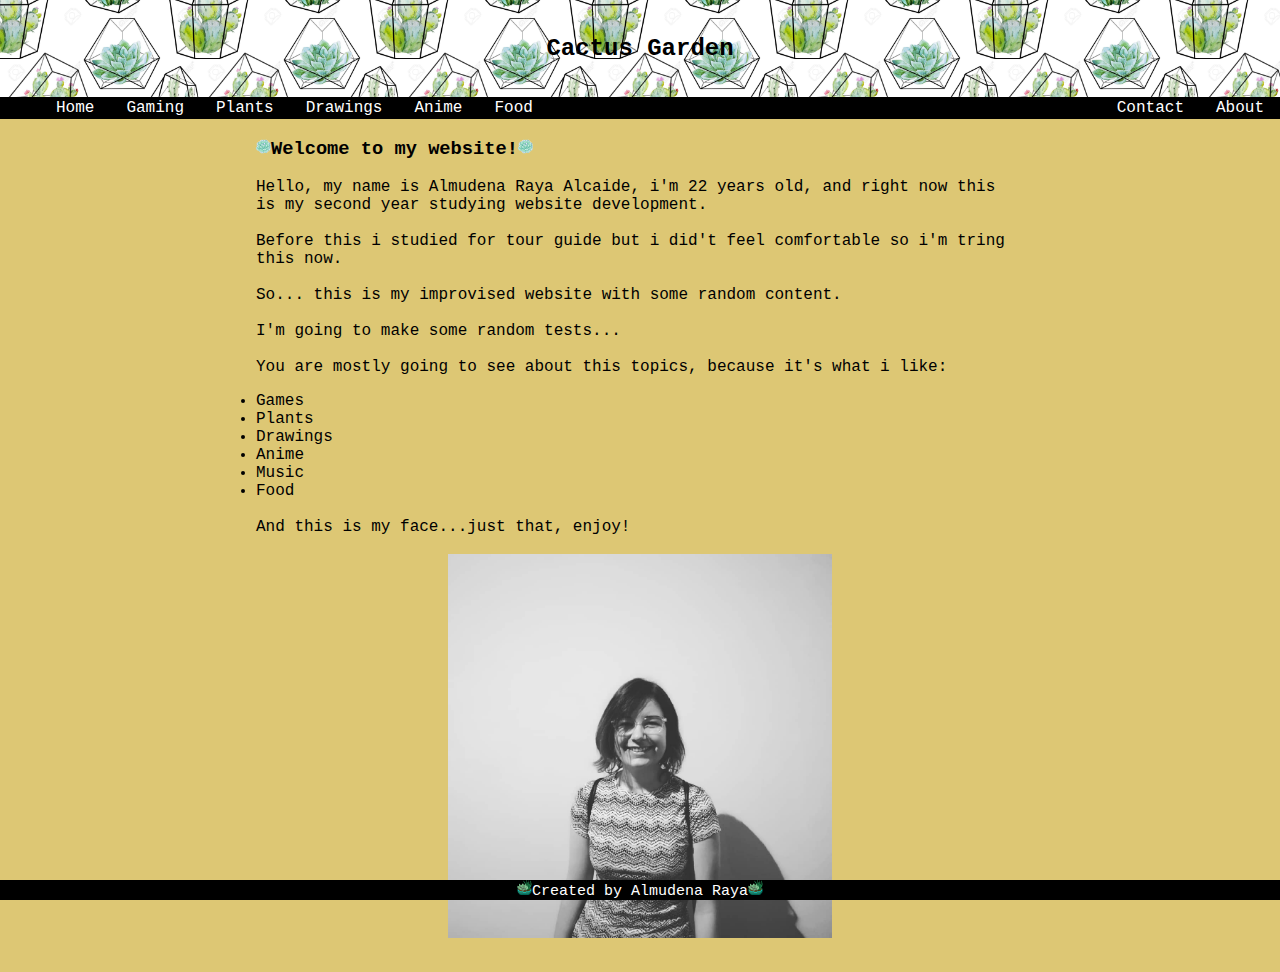
<file: index.html>
<!DOCTYPE html>
<html lang="es">
<head>
	<meta charset="Utf-8"/>
	<link rel="stylesheet" type="text/css" href="style.css">
	<link rel="icon" href="https://orig00.deviantart.net/2b0f/f/2017/084/6/9/pixel_succulent_icon_by_iguanodoo-db3hgae.png" />
	<title>Cactus Garden</title>
</head>
<body>
<header>
	<h2>Cactus Garden</h2>
</header>

<ul>
    <li><a href="Pt1M09AlmudenaRayahome.html">Home</a></li>
    <li><a href="gaming.html">Gaming</a></li>
    <li><a href="plants.html">Plants</a></li>
    <li><a href="drawings.html">Drawings</a></li>
    <li><a href="anime.html">Anime</a></li>
    <li><a href="food.html">Food</a></li>
    <li style="float:right"><a href="about.html">About</a></li> 
    <li style="float:right"><a href="contact.html">Contact</a></li> 
</ul>

    <div>
    <h3><img class="icon" src="succulent_icon.png">Welcome to my website!<img class="icon" src="succulent_icon.png"></h3> 
    <p>Hello, my name is Almudena Raya Alcaide, i'm 22 years old, and right now this is my second year studying website development. <br><br>
    Before this i studied for tour guide but i did't feel comfortable so i'm tring this now.<br><br>
    So... this is my improvised website with some random content.<br><br>
    I'm going to make some random tests...<br><br>
    You are mostly going to see about this topics, because it's what i like:<br>
    
    <li>Games</li><br>
    <li>Plants</li><br>
    <li>Drawings</li><br>
    <li>Anime</li><br>
    <li>Music</li><br>
    <li>Food</li><br><br>
    And this is my face...just that, enjoy!<br><br>
    <img  class="cara" src="face.jpg"><br>



    </p>
</div>
<footer>
	<img class="icon" src="pot.png">Created by Almudena Raya<img class="icon" src="pot.png" > 
    </footer>
</body>
</html>
</file>
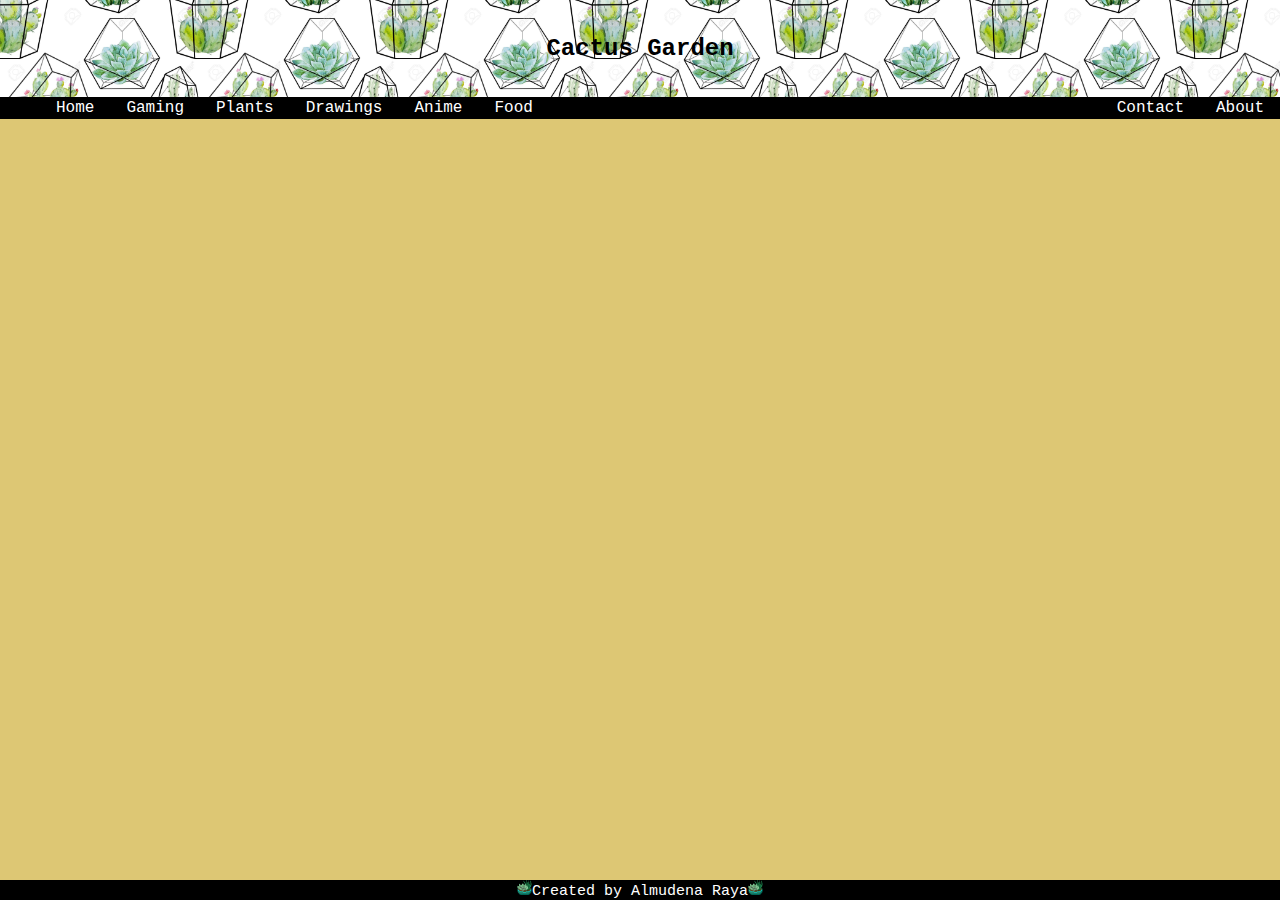
<file: about.html>
<!DOCTYPE html>
<html lang="es">
<head>
	<meta charset="Utf-8"/>
	<link rel="stylesheet" type="text/css" href="style.css">
	<link rel="icon" href="https://orig00.deviantart.net/2b0f/f/2017/084/6/9/pixel_succulent_icon_by_iguanodoo-db3hgae.png" />
	<title>Cactus Garden</title>
</head>
<body>
<header>
	<h2>Cactus Garden</h2>
</header>
<nav>
<ul>
   <li><a href="Pt1M09AlmudenaRayahome.html">Home</a></li>
    <li><a href="gaming.html">Gaming</a></li>
    <li><a href="plants.html">Plants</a></li>
    <li><a href="drawings.html">Drawings</a></li>
    <li><a href="anime.html">Anime</a></li>
    <li><a href="food.html">Food</a></li>
    <li style="float:right"><a href="about.html">About</a></li> 
    <li style="float:right"><a href="contact.html">Contact</a></li>         
</ul>
</nav>


  
<footer>
	<img class="icon" src="pot.png">Created by Almudena Raya<img class="icon" src="pot.png" > 
    </footer>
</body>
</html>
</file>
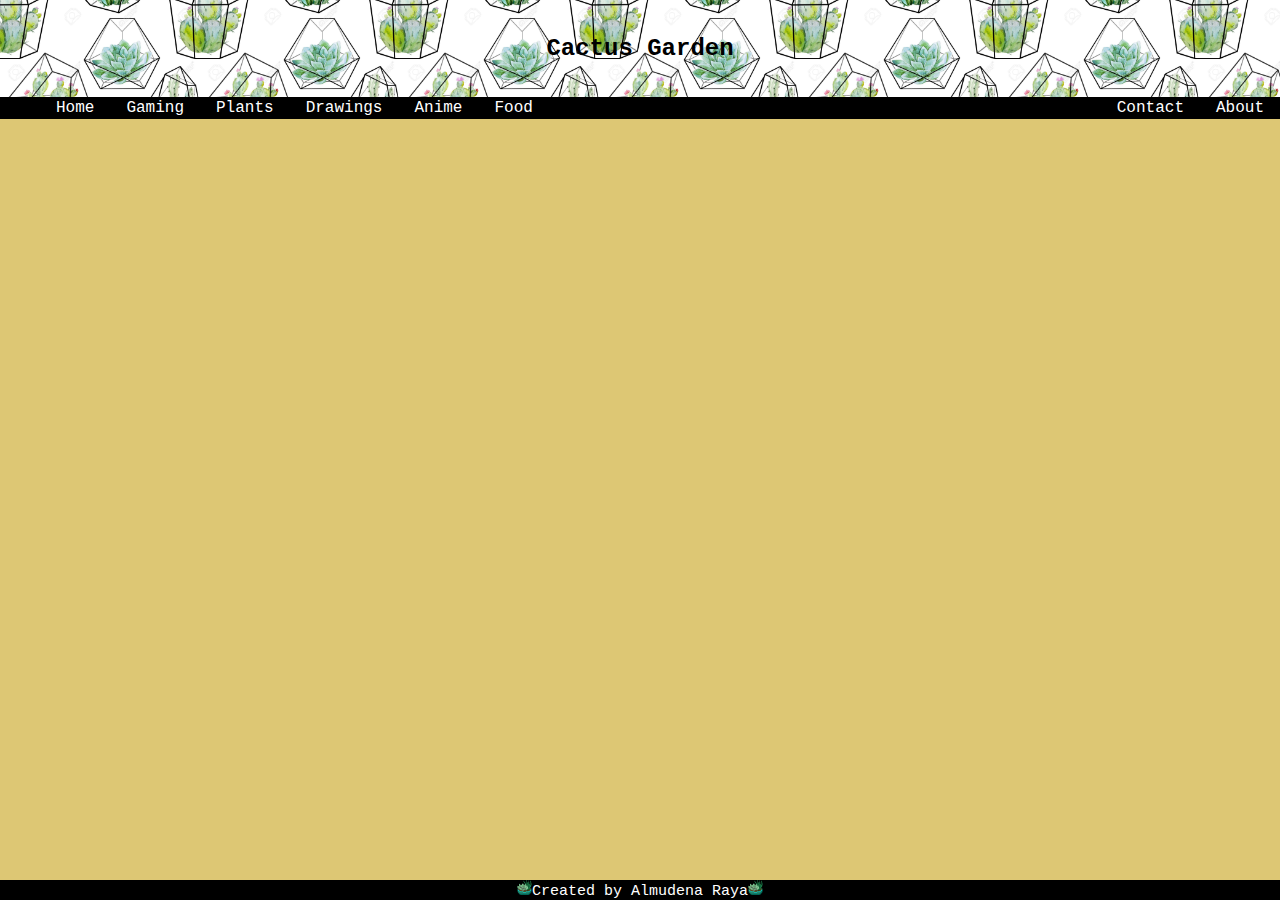
<file: anime.html>
<!DOCTYPE html>
<html lang="es">
<head>
	<meta charset="Utf-8"/>
	<link rel="stylesheet" type="text/css" href="style.css">
	<link rel="icon" href="https://orig00.deviantart.net/2b0f/f/2017/084/6/9/pixel_succulent_icon_by_iguanodoo-db3hgae.png" />
	<title>Cactus Garden</title>
</head>
<body>
<header>
	<h2>Cactus Garden</h2>
</header>
<nav>
<ul>
    <li><a href="Pt1M09AlmudenaRayahome.html">Home</a></li>
    <li><a href="gaming.html">Gaming</a></li>
    <li><a href="plants.html">Plants</a></li>
    <li><a href="drawings.html">Drawings</a></li>
 	<li><a href="anime.html">Anime</a></li>
    <li><a href="food.html">Food</a></li>
    <li style="float:right"><a href="about.html">About</a></li> 
    <li style="float:right"><a href="contact.html">Contact</a></li>        
</ul>
</nav>


  
<footer>
	<img class="icon" src="pot.png">Created by Almudena Raya<img class="icon" src="pot.png" > 
    </footer>
</body>
</html>
</file>
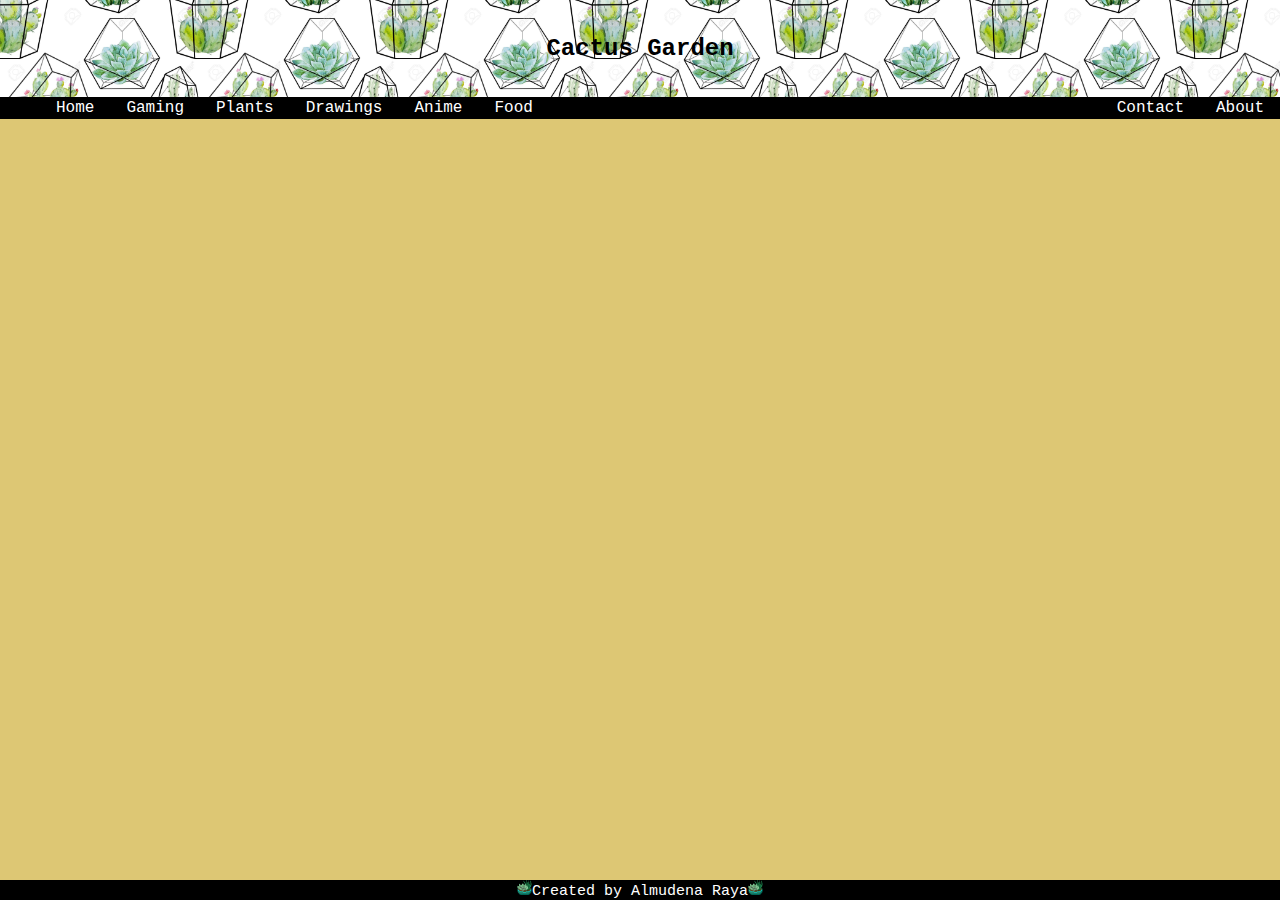
<file: drawings.html>
<!DOCTYPE html>
<html lang="es">
<head>
	<meta charset="Utf-8"/>
	<link rel="stylesheet" type="text/css" href="style.css">
	<link rel="icon" href="https://orig00.deviantart.net/2b0f/f/2017/084/6/9/pixel_succulent_icon_by_iguanodoo-db3hgae.png" />
	<title>Cactus Garden</title>
</head>
<body>
<header>
	<h2>Cactus Garden</h2>
</header>
<nav>
<ul>
  <li><a href="Pt1M09AlmudenaRayahome.html">Home</a></li>
    <li><a href="gaming.html">Gaming</a></li>
    <li><a href="plants.html">Plants</a></li>
    <li><a href="drawings.html">Drawings</a></li>
	<li><a href="anime.html">Anime</a></li>
    <li><a href="food.html">Food</a></li>
    <li style="float:right"><a href="about.html">About</a></li> 
    <li style="float:right"><a href="contact.html">Contact</a></li>         
</ul>
</nav>


  
<footer>
	<img class="icon" src="pot.png">Created by Almudena Raya<img class="icon" src="pot.png" > 
    </footer>
</body>
</html>
</file>
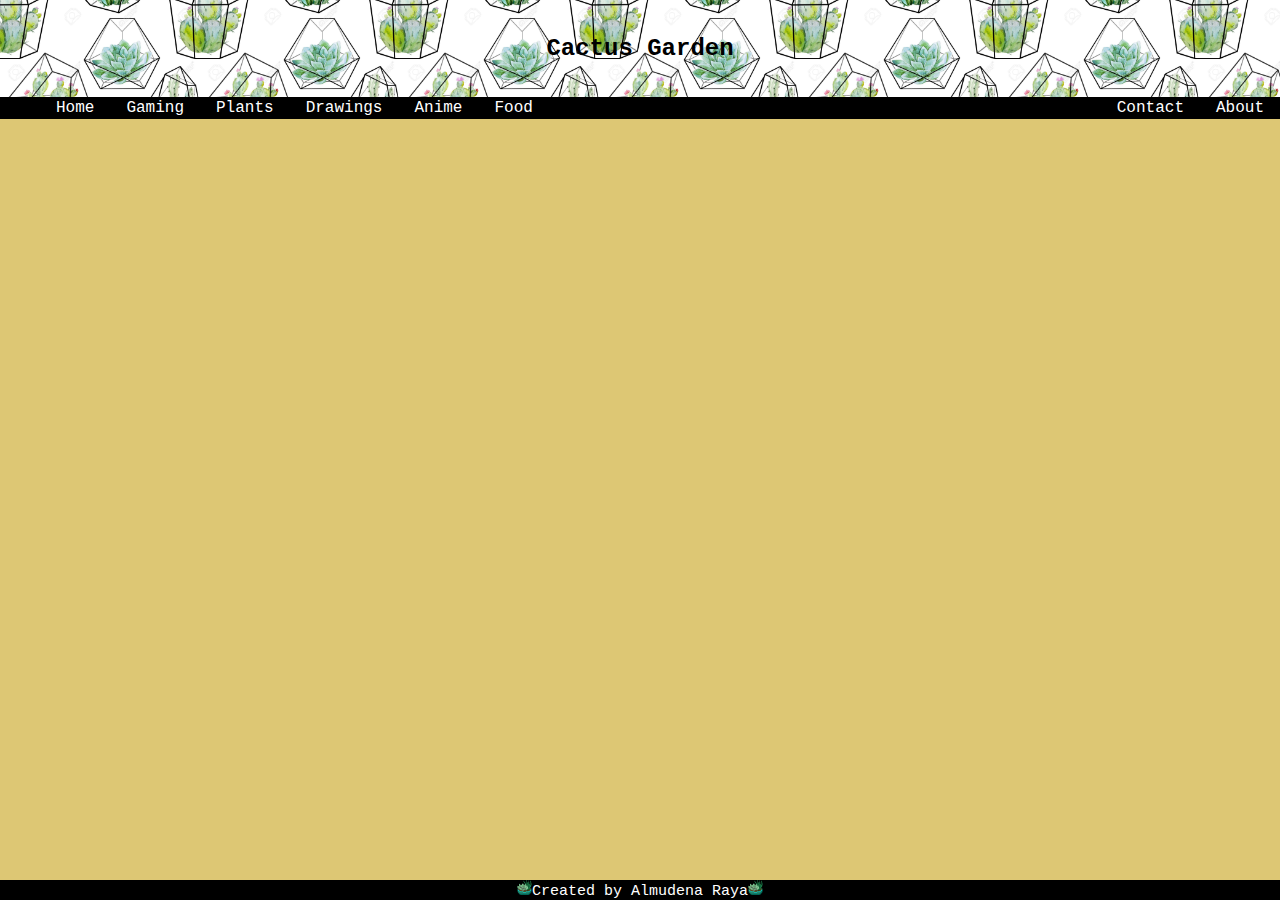
<file: plants.html>
<!DOCTYPE html>
<html lang="es">
<head>
	<meta charset="Utf-8"/>
	<link rel="stylesheet" type="text/css" href="style.css">
	<link rel="icon" href="https://orig00.deviantart.net/2b0f/f/2017/084/6/9/pixel_succulent_icon_by_iguanodoo-db3hgae.png" />
	<title>Cactus Garden</title>
</head>
<body>
<header>
	<h2>Cactus Garden</h2>
</header>
<nav>
<ul>
  <li><a href="Pt1M09AlmudenaRayahome.html">Home</a></li>
    <li><a href="gaming.html">Gaming</a></li>
    <li><a href="plants.html">Plants</a></li>
    <li><a href="drawings.html">Drawings</a></li>
    <li><a href="anime.html">Anime</a></li>
    <li><a href="food.html">Food</a></li>
    <li style="float:right"><a href="about.html">About</a></li> 
    <li style="float:right"><a href="contact.html">Contact</a></li>  
</ul>
</nav>


  
<footer>
	<img class="icon" src="pot.png">Created by Almudena Raya<img class="icon" src="pot.png" > 
    </footer>
</body>
</html>
</file>
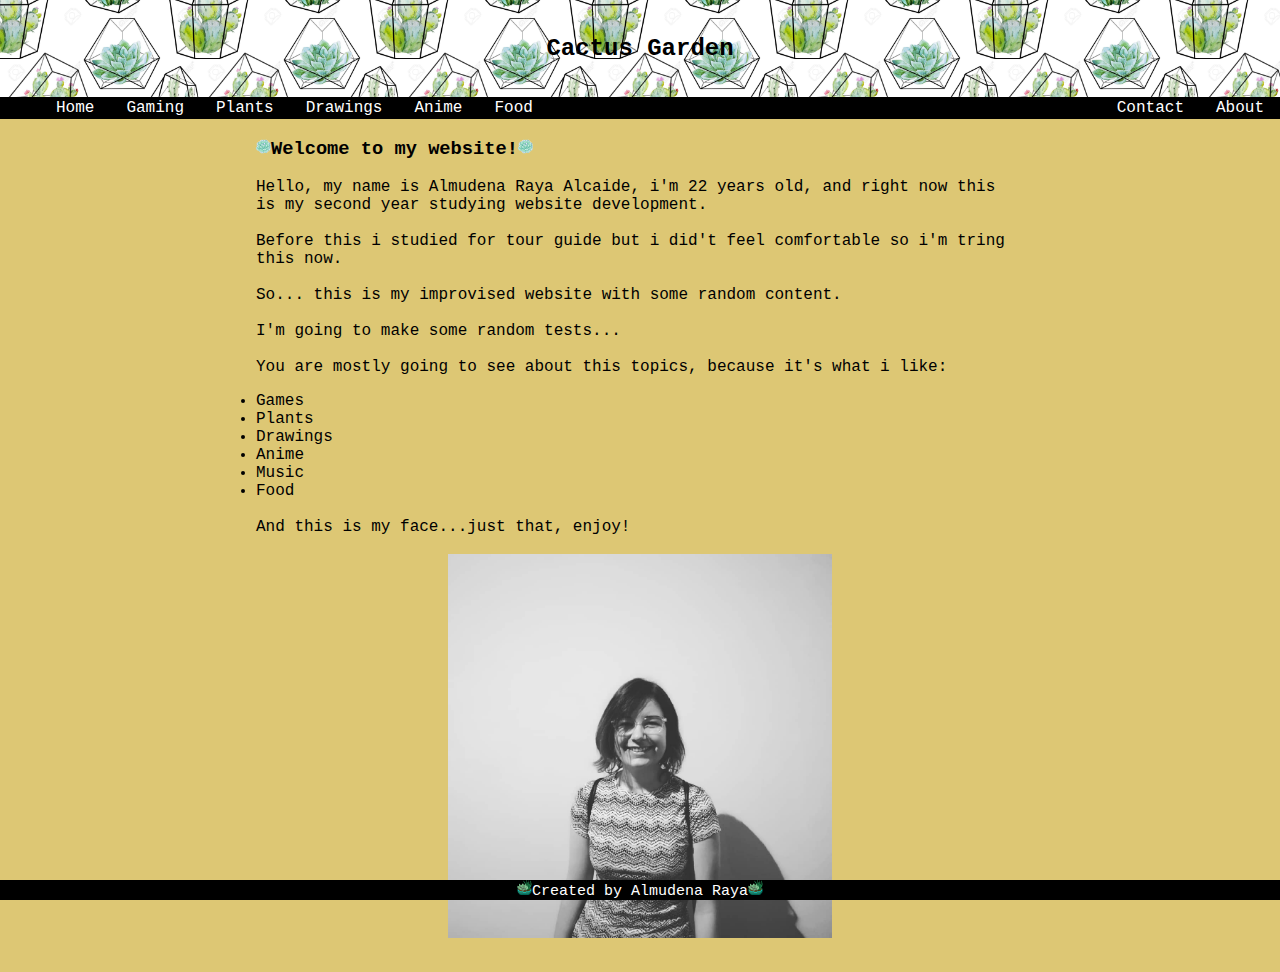
<file: Pt1M09AlmudenaRayahome.html>
<!DOCTYPE html>
<html lang="es">
<head>
	<meta charset="Utf-8"/>
	<link rel="stylesheet" type="text/css" href="style.css">
	<link rel="icon" href="https://orig00.deviantart.net/2b0f/f/2017/084/6/9/pixel_succulent_icon_by_iguanodoo-db3hgae.png" />
	<title>Cactus Garden</title>
</head>
<body>
<header>
	<h2>Cactus Garden</h2>
</header>

<ul>
    <li><a href="Pt1M09AlmudenaRayahome.html">Home</a></li>
    <li><a href="gaming.html">Gaming</a></li>
    <li><a href="plants.html">Plants</a></li>
    <li><a href="drawings.html">Drawings</a></li>
    <li><a href="anime.html">Anime</a></li>
    <li><a href="food.html">Food</a></li>
    <li style="float:right"><a href="about.html">About</a></li> 
    <li style="float:right"><a href="contact.html">Contact</a></li> 
</ul>

    <div>
    <h3><img class="icon" src="succulent_icon.png">Welcome to my website!<img class="icon" src="succulent_icon.png"></h3> 
    <p>Hello, my name is Almudena Raya Alcaide, i'm 22 years old, and right now this is my second year studying website development. <br><br>
    Before this i studied for tour guide but i did't feel comfortable so i'm tring this now.<br><br>
    So... this is my improvised website with some random content.<br><br>
    I'm going to make some random tests...<br><br>
    You are mostly going to see about this topics, because it's what i like:<br>
    
    <li>Games</li><br>
    <li>Plants</li><br>
    <li>Drawings</li><br>
    <li>Anime</li><br>
    <li>Music</li><br>
    <li>Food</li><br><br>
    And this is my face...just that, enjoy!<br><br>
    <img  class="cara" src="face.jpg"><br>



    </p>
</div>
<footer>
	<img class="icon" src="pot.png">Created by Almudena Raya<img class="icon" src="pot.png" > 
    </footer>
</body>
</html>
</file>
<file: style.css>
body{
	font-family: Courier;
	color: black;
	margin-left: 0;
	margin-right: 0;
	margin-top: 0;
	margin-bottom: 0;
	background: white;
}
header{
	background-image: url(fondohead.jpg);
	background-repeat: repeat-y repeat-x;
    background-size: 200px 200px;
	text-align: center;
	color: black;
	padding: 15px;
	position: sticky;

}

/*Nav*/


ul {
    list-style-type: none;
    margin: 0;
    overflow: hidden;
    background-color: black;
    position: sticky;
    top: 0;
}

li {
    float: left;
}

li a {
	display: block;
   	color: white;
    text-align: center;
    padding: 2px 16px;
    text-decoration: none;
}

li a:hover {
   	color: black;
	background: white;
}
li a:checked{
	background-color: white;

}
/*Nav*/

div{
	margin: auto;
    width: 50%;
    height: 100%
    padding: 10px;
}

.icon{
	height: 15px ;
}

footer{   
	background-color:black;
	color:white;
	text-align:center;
	font-size:15px;
	position: fixed;
  	bottom:0;
   	width:100%;   
}
.cara{
	display: block;
    margin-left: auto;
    margin-right: auto;
    width: 50%;
}
@media screen and (max-width: 480px) {
    body {
        background-color: #99bdaf;*/
    }
    div{
	margin: auto;
    width: 80%;
	}
	li {
    float: center;
	}

}
@media screen and (min-width: 1000px) {
    body {
        background-color: #ddc774;
    }
    div{
	margin: auto;
    width: 60%;
	}
	nav li {
    float: ;
	}

}
</file>
